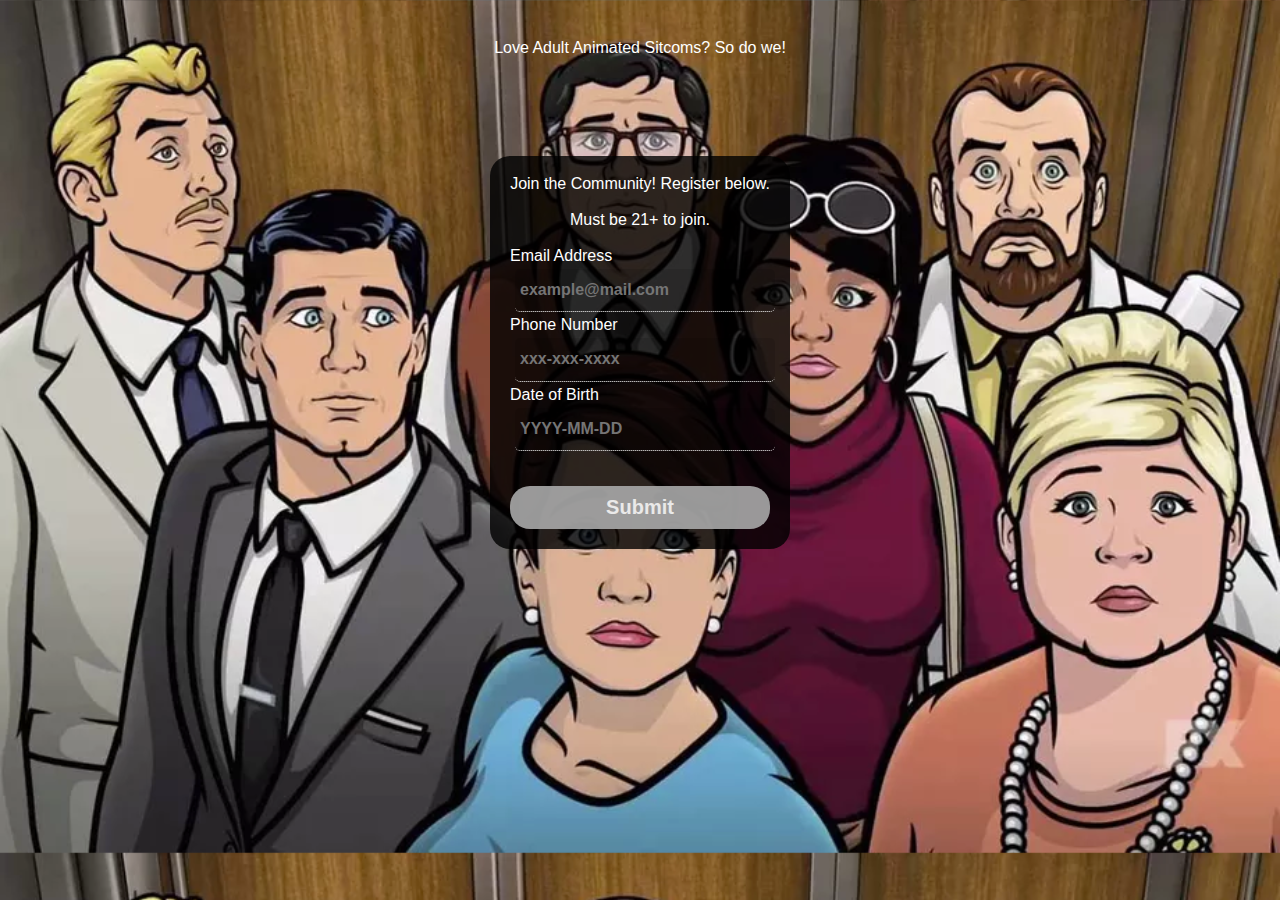
<file: index.html>
<!DOCTYPE html>
<html lang="en" class="nojs">
<head>
  <title>Lab 2</title>
  <meta charset="utf-8" />
  <meta name="viewport" content="width=device-width,initial-scale=1.0,shrink-to-fit=no" />
  <link rel="stylesheet" type="text/css" href="css/screen.css" />
  <link rel="stylesheet" type="text/css" href="css/style.css" /> 
</head>
	<body>
		<h1>Love Adult Animated Sitcoms? So do we!</h1>
			<div class="wrap">
				<form method="post" id="registration" action="/action_page.php">
					<h2> Join the Community! Register below.</h2>
					<p>Must be 21+ to join.</p>
						<label>Email Address</label>
						<input type="Email" placeholder="example@mail.com" required>
						<label>Phone Number</label>
						<input type="text" class="input-box" placeholder="xxx-xxx-xxxx"/>
						<label>Date of Birth</label>
						<input type="text" name="input" placeholder="YYYY-MM-DD" required pattern="(?:19|20)\[0-9\]{2}-(?:(?:0\[1-9\]|1\[0-2\])/(?:0\[1-9\]|1\[0-9\]|2\[0-9\])|(?:(?!02)(?:0\[1-9\]|1\[0-2\])/(?:30))|(?:(?:0\[13578\]|1\[02\])-31))" title="Required format YYYY-MM-DD"/>
						<button type="Submit" class="btn"> Submit</button>
				</form>
			</div>
	</body>
</html>
</file>
<file: css/style.css>
body{
	background-image:url("archer.png");
	background-size:100%;
	font-family: Arial;
}

.wrap{
	max-width:300px;
	border-radius:20px;
	margin:auto;
	background:rgba(0,0,0,0.8);
	box-sizing:border-box;
	padding:20px;
	color:#fff;
	margin-top:100px;
}
h2{
	text-align: center;
	padding-bottom:20px;
}
h1{
	text-align: center;
	padding-top: 40px;
	color:white;
}
p{
	text-align:center;
	padding-bottom:20px;
}
input[type=text],input[type=Email]{
	width:100%;
	box-sizing:border-box;
	padding:12px 5px;
	background:rgba(0,0,0,0.10);
	outline:none;
	border:none;
	border-bottom:1px dotted #fff;
	color:#fff;
	border-radius:5px;
	margin:5px;
	font-weight:bold;
}

.btn {
  background-color: #A9A9A9;
  color: white;
  padding: 10px 0;
  border: none;
  cursor: pointer;
  width: 100%;
  opacity: 0.9;
  font-weight:bold;
  margin-top:30px;
  outline:none;
  border-radius:20px;
  font-size:20px;
  
}

.btn:hover {
  opacity: 0.5;
}
</file>
<file: css/screen.css>
/* http://meyerweb.com/eric/tools/css/reset/ 
   v2.0 | 20110126
   License: none (public domain)
*/

html, body, div, span, applet, object, iframe, h1, h2, h3, h4, h5, h6, p, blockquote, pre,
a, abbr, acronym, address, big, cite, code,
del, dfn, em, img, ins, kbd, q, s, samp,
small, strike, strong, sub, sup, tt, var,
b, u, i, center,
dl, dt, dd, ol, ul, li,
fieldset, form, label, legend,
table, caption, tbody, tfoot, thead, tr, th, td,
article, aside, canvas, details, embed, 
figure, figcaption, footer, header, hgroup, 
menu, nav, output, ruby, section, summary,
time, mark, audio, video {
	margin: 0;
	padding:0;
	border: 0;
	font-size: 100%;
	font: inherit;
	vertical-align: baseline;
}
/* HTML5 display-role reset for older browsers */
article, aside, details, figcaption, figure, 
footer, header, hgroup, menu, nav, section {
	display: block;
}
body {
	line-height: 1;
}
ol, ul {
	list-style: none;
}
blockquote, q {
	quotes: none;
}
blockquote:before, blockquote:after,
q:before, q:after {
	content: '';
	content: none;
}
table {
	border-collapse: collapse;
	border-spacing: 0;
}
/* select normalize css */

/*! normalize.css v7.0.0 | MIT License | github.com/necolas/normalize.css */

/* Forms
   ========================================================================== */

/**
 * 1. Change the font styles in all browsers (opinionated).
 * 2. Remove the margin in Firefox and Safari.
 */

button,
input,
optgroup,
select,
textarea {
  font-family: sans-serif; /* 1 */
  font-size: 100%; /* 1 */
  line-height: 1.15; /* 1 */
  margin: 0; /* 2 */
}

/**
 * Show the overflow in IE.
 * 1. Show the overflow in Edge.
 */

button,
input { /* 1 */
  overflow: visible;
}

/**
 * Remove the inheritance of text transform in Edge, Firefox, and IE.
 * 1. Remove the inheritance of text transform in Firefox.
 */

button,
select { /* 1 */
  text-transform: none;
}

/**
 * 1. Prevent a WebKit bug where (2) destroys native `audio` and `video`
 *    controls in Android 4.
 * 2. Correct the inability to style clickable types in iOS and Safari.
 */

button,
html [type="button"], /* 1 */
[type="reset"],
[type="submit"] {
  -webkit-appearance: button; /* 2 */
}

/**
 * Remove the inner border and padding in Firefox.
 */

button::-moz-focus-inner,
[type="button"]::-moz-focus-inner,
[type="reset"]::-moz-focus-inner,
[type="submit"]::-moz-focus-inner {
  border-style: none;
  padding: 0;
}

/**
 * Restore the focus styles unset by the previous rule.
 */

button:-moz-focusring,
[type="button"]:-moz-focusring,
[type="reset"]:-moz-focusring,
[type="submit"]:-moz-focusring {
  outline: 1px dotted ButtonText;
}

/**
 * Correct the padding in Firefox.
 */

fieldset {
  padding: 0.35em 0.75em 0.625em;
}

/**
 * 1. Correct the text wrapping in Edge and IE.
 * 2. Correct the color inheritance from `fieldset` elements in IE.
 * 3. Remove the padding so developers are not caught out when they zero out
 *    `fieldset` elements in all browsers.
 */

legend {
  box-sizing: border-box; /* 1 */
  color: inherit; /* 2 */
  display: table; /* 1 */
  max-width: 100%; /* 1 */
  padding: 0; /* 3 */
  white-space: normal; /* 1 */
}

/**
 * 1. Add the correct display in IE 9-.
 * 2. Add the correct vertical alignment in Chrome, Firefox, and Opera.
 */

progress {
  display: inline-block; /* 1 */
  vertical-align: baseline; /* 2 */
}

/**
 * Remove the default vertical scrollbar in IE.
 */

textarea {
  overflow: auto;
}

/**
 * 1. Add the correct box sizing in IE 10-.
 * 2. Remove the padding in IE 10-.
 */

[type="checkbox"],
[type="radio"] {
  box-sizing: border-box; /* 1 */
  padding: 0; /* 2 */
}

/**
 * Correct the cursor style of increment and decrement buttons in Chrome.
 */

[type="number"]::-webkit-inner-spin-button,
[type="number"]::-webkit-outer-spin-button {
  height: auto;
}

/**
 * 1. Correct the odd appearance in Chrome and Safari.
 * 2. Correct the outline style in Safari.
 */

[type="search"] {
  -webkit-appearance: textfield; /* 1 */
  outline-offset: -2px; /* 2 */
}

/**
 * Remove the inner padding and cancel buttons in Chrome and Safari on macOS.
 */

[type="search"]::-webkit-search-cancel-button,
[type="search"]::-webkit-search-decoration {
  -webkit-appearance: none;
}

/**
 * 1. Correct the inability to style clickable types in iOS and Safari.
 * 2. Change font properties to `inherit` in Safari.
 */

::-webkit-file-upload-button {
  -webkit-appearance: button; /* 1 */
  font: inherit; /* 2 */
}
</file>
